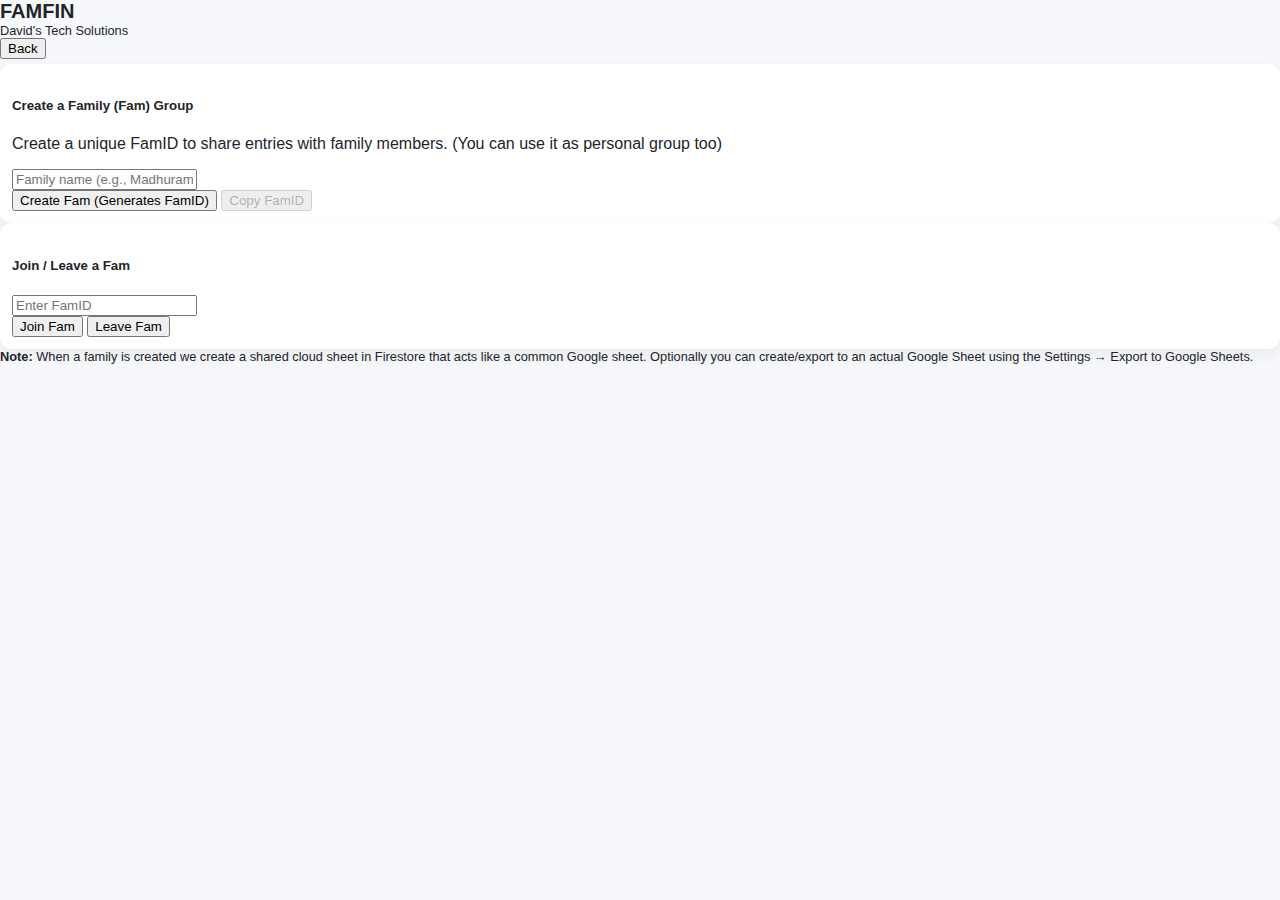
<file: family.html>
<!-- ===========================
family.html
Put this file as family.html
=========================== -->
<!doctype html>
<html lang="en">
<head>
    <link rel="icon" type="image/png" href="applogo.png">
<meta charset="utf-8" />
<meta name="viewport" content="width=device-width,initial-scale=1" />
<title>FAMFIN — Family</title>
<link href="https://cdn.jsdelivr.net/npm/bootstrap@5.3.3/dist/css/bootstrap.min.css" rel="stylesheet">
<link rel="stylesheet" href="app.css">
</head>
<body class="app-body">
<header class="p-2 bg-white shadow-sm d-flex align-items-center justify-content-between">
<div>
 <span class="app-logo">FAMFIN</span>
 <div class="small text-muted">David's Tech Solutions</div>
</div>
<div>
 <button id="backToMain" class="btn btn-sm btn-outline-primary">Back</button>
</div>
</header>

<main class="container py-3">
<div class="card mb-3">
 <div class="card-body">
   <h5>Create a Family (Fam) Group</h5>
   <p class="text-muted">Create a unique FamID to share entries with family members. (You can use it as personal group too)</p>
   <div class="mb-2">
     <input id="newFamName" class="form-control" placeholder="Family name (e.g., Madhuram Family)">
   </div>
   <div class="d-flex gap-2">
     <button id="createFamBtn" class="btn btn-success">Create Fam (Generates FamID)</button>
     <button id="copyFamIdBtn" class="btn btn-outline-secondary" disabled>Copy FamID</button>
   </div>
   <div id="createdFam" class="mt-2 small text-success"></div>
 </div>
</div>

<div class="card">
 <div class="card-body">
   <h5>Join / Leave a Fam</h5>
   <div class="mb-2">
     <input id="joinFamId" class="form-control" placeholder="Enter FamID">
   </div>
   <div class="d-flex gap-2">
     <button id="joinFamBtn" class="btn btn-primary">Join Fam</button>
     <button id="leaveFamBtn" class="btn btn-outline-danger">Leave Fam</button>
   </div>
   <div id="joinMsg" class="mt-2 small"></div>
 </div>
</div>

<div class="mt-3 text-muted small">
 <strong>Note:</strong> When a family is created we create a shared cloud sheet in Firestore that acts like a common Google sheet. Optionally you can create/export to an actual Google Sheet using the Settings → Export to Google Sheets.
</div>
</main>

<script src="https://cdn.jsdelivr.net/npm/bootstrap@5.3.3/dist/js/bootstrap.bundle.min.js"></script>
<script src="https://www.gstatic.com/firebasejs/9.22.2/firebase-app-compat.js"></script>
<script src="https://www.gstatic.com/firebasejs/9.22.2/firebase-auth-compat.js"></script>
<script src="https://www.gstatic.com/firebasejs/9.22.2/firebase-firestore-compat.js"></script>
<script src="https://apis.google.com/js/api.js" async defer></script>
<script src="app.js"></script>
<script>
document.addEventListener('DOMContentLoaded', () => initFamilyPage());
</script>
</body>
</html>
</file>
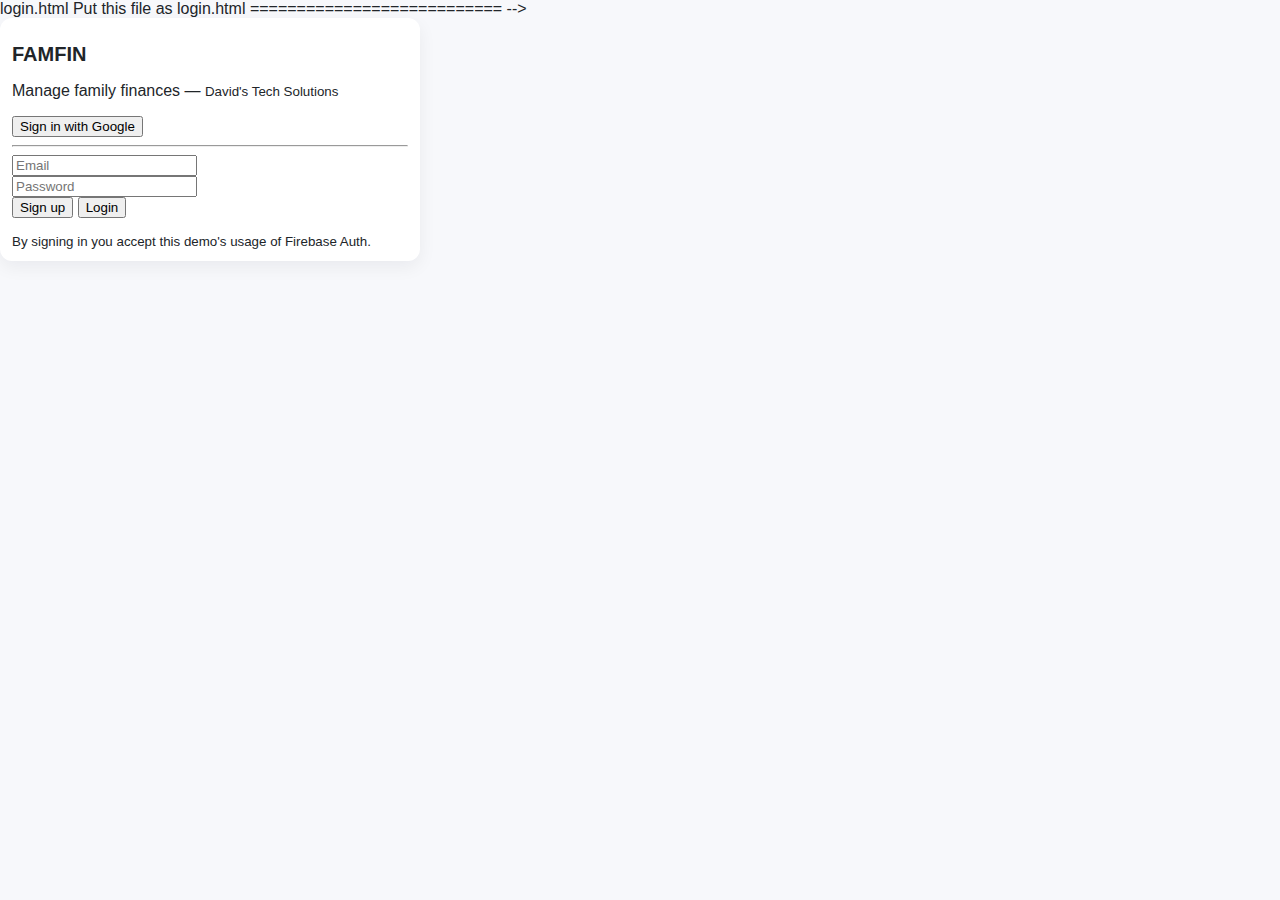
<file: login.html>
login.html
Put this file as login.html
=========================== -->
<!doctype html>
<html lang="en">
<head>
    <link rel="icon" type="image/png" href="applogo.png">
<meta charset="utf-8" />
<meta name="viewport" content="width=device-width,initial-scale=1" />
<title>FAMFIN — Login</title>
<link href="https://cdn.jsdelivr.net/npm/bootstrap@5.3.3/dist/css/bootstrap.min.css" rel="stylesheet">
<link rel="stylesheet" href="app.css">
</head>
<body class="app-body">
<main class="container d-flex vh-100 align-items-center justify-content-center">
<div class="card shadow-sm w-100 mw-420">
 <div class="card-body">
   <div class="text-center mb-3">
     <h1 class="app-logo">FAMFIN</h1>
     <p class="muted">Manage family finances — <small class="text-muted">David's Tech Solutions</small></p>
   </div>

   <div id="auth-ui">
     <button id="googleSignIn" class="btn btn-outline-primary w-100 mb-2">Sign in with Google</button>

     <hr class="my-3">

     <form id="emailSignForm" class="mb-2">
       <div class="mb-2">
         <input id="email" class="form-control" placeholder="Email" type="email" required>
       </div>
       <div class="mb-2">
         <input id="password" class="form-control" placeholder="Password" type="password" required>
       </div>
       <div class="d-flex gap-2">
         <button id="signUpBtn" class="btn btn-success flex-fill">Sign up</button>
         <button id="signInBtn" class="btn btn-primary flex-fill">Login</button>
       </div>
     </form>

     <div class="text-center mt-2">
       <small class="text-muted">By signing in you accept this demo's usage of Firebase Auth.</small>
     </div>
   </div>

   <div id="auth-msg" class="mt-3 text-center d-none"></div>
 </div>
</div>
</main>

<script src="https://cdn.jsdelivr.net/npm/bootstrap@5.3.3/dist/js/bootstrap.bundle.min.js"></script>
<!-- Firebase SDKs (compat for simpler code) -->
<script src="https://www.gstatic.com/firebasejs/9.22.2/firebase-app-compat.js"></script>
<script src="https://www.gstatic.com/firebasejs/9.22.2/firebase-auth-compat.js"></script>
<script src="https://www.gstatic.com/firebasejs/9.22.2/firebase-firestore-compat.js"></script>
<!-- Google API client for Sheets export -->
<script src="https://apis.google.com/js/api.js" async defer></script>
<script src="app.js"></script>
<script>
// Page-specific init
document.addEventListener('DOMContentLoaded', () => initLoginPage());
</script>
</body>
</html>
</file>
<file: app.css>
/* app.css - FAMFIN
Mobile-first responsive styles. Compatible with Bootstrap 5.
*/
:root{
  --bg:#f7f8fb;
  --card:#ffffff;
  --muted:#6c757d;
  --primary:#0d6efd;
  --surface:#f1f3f5;
  --text:#212529;
  --success:#198754; /* subtle green */
  --danger:#dc3545; /* subtle red */
  --shadow: 0 6px 18px rgba(19,24,28,0.06);
  --radius:14px;
  }
  
  
  [data-theme="dark"]{
  --bg:#0b1220;
  --card:#0e1622;
  --muted:#9aa6b2;
  --primary:#66a1ff;
  --surface:#0b1320;
  --text:#eef3fb;
  --success:#27ae60;
  --danger:#ff6b6b;
  --shadow: 0 6px 18px rgba(2,6,12,0.6);
  }
  
  
  html,body{height:100%;}
  body.app-body{
  background:var(--bg);
  color:var(--text);
  font-family:Inter,-apple-system,BlinkMacSystemFont,Segoe UI,Roboto,Helvetica,Arial,sans-serif;
  margin:0;
  }
  
  
  /* Splash screen */
  .splash{
  position:fixed;inset:0;background:linear-gradient(180deg,rgba(13,110,253,0.07),transparent 60%);
  z-index:2000;color:var(--text);
  }
  .splash .display-4{font-weight:700;margin-bottom:0}
  .splash .lead{opacity:.9}
  
  
  /* header */
  header{height:64px}
  .logo-placeholder{
  width:40px;height:40px;border-radius:8px;background:linear-gradient(135deg,var(--primary),#8ab6ff);
  display:inline-block;object-fit:cover;
  }
  .app-logo{font-weight:700;font-size:20px}
  
  
  /* cards & containers */
  .card{border:none;border-radius:12px;background:var(--card);box-shadow:var(--shadow)}
  .card .card-body{padding:12px}
  .mw-420{max-width:420px}
  
  
  /* bottom nav */
  .bottom-nav{position:sticky;bottom:0}
  .bottom-nav .nav-btn{background:transparent;border:none;border-radius:0;font-weight:600}
  .bottom-nav .nav-btn.active{color:var(--primary);border-top:3px solid rgba(13,110,253,0.12)}
  
  
  /* tiny utilities */
  .small{font-size:.8rem}
  #manageMembersModal .list-group-item {
  font-size: 0.9rem;
}
</file>
